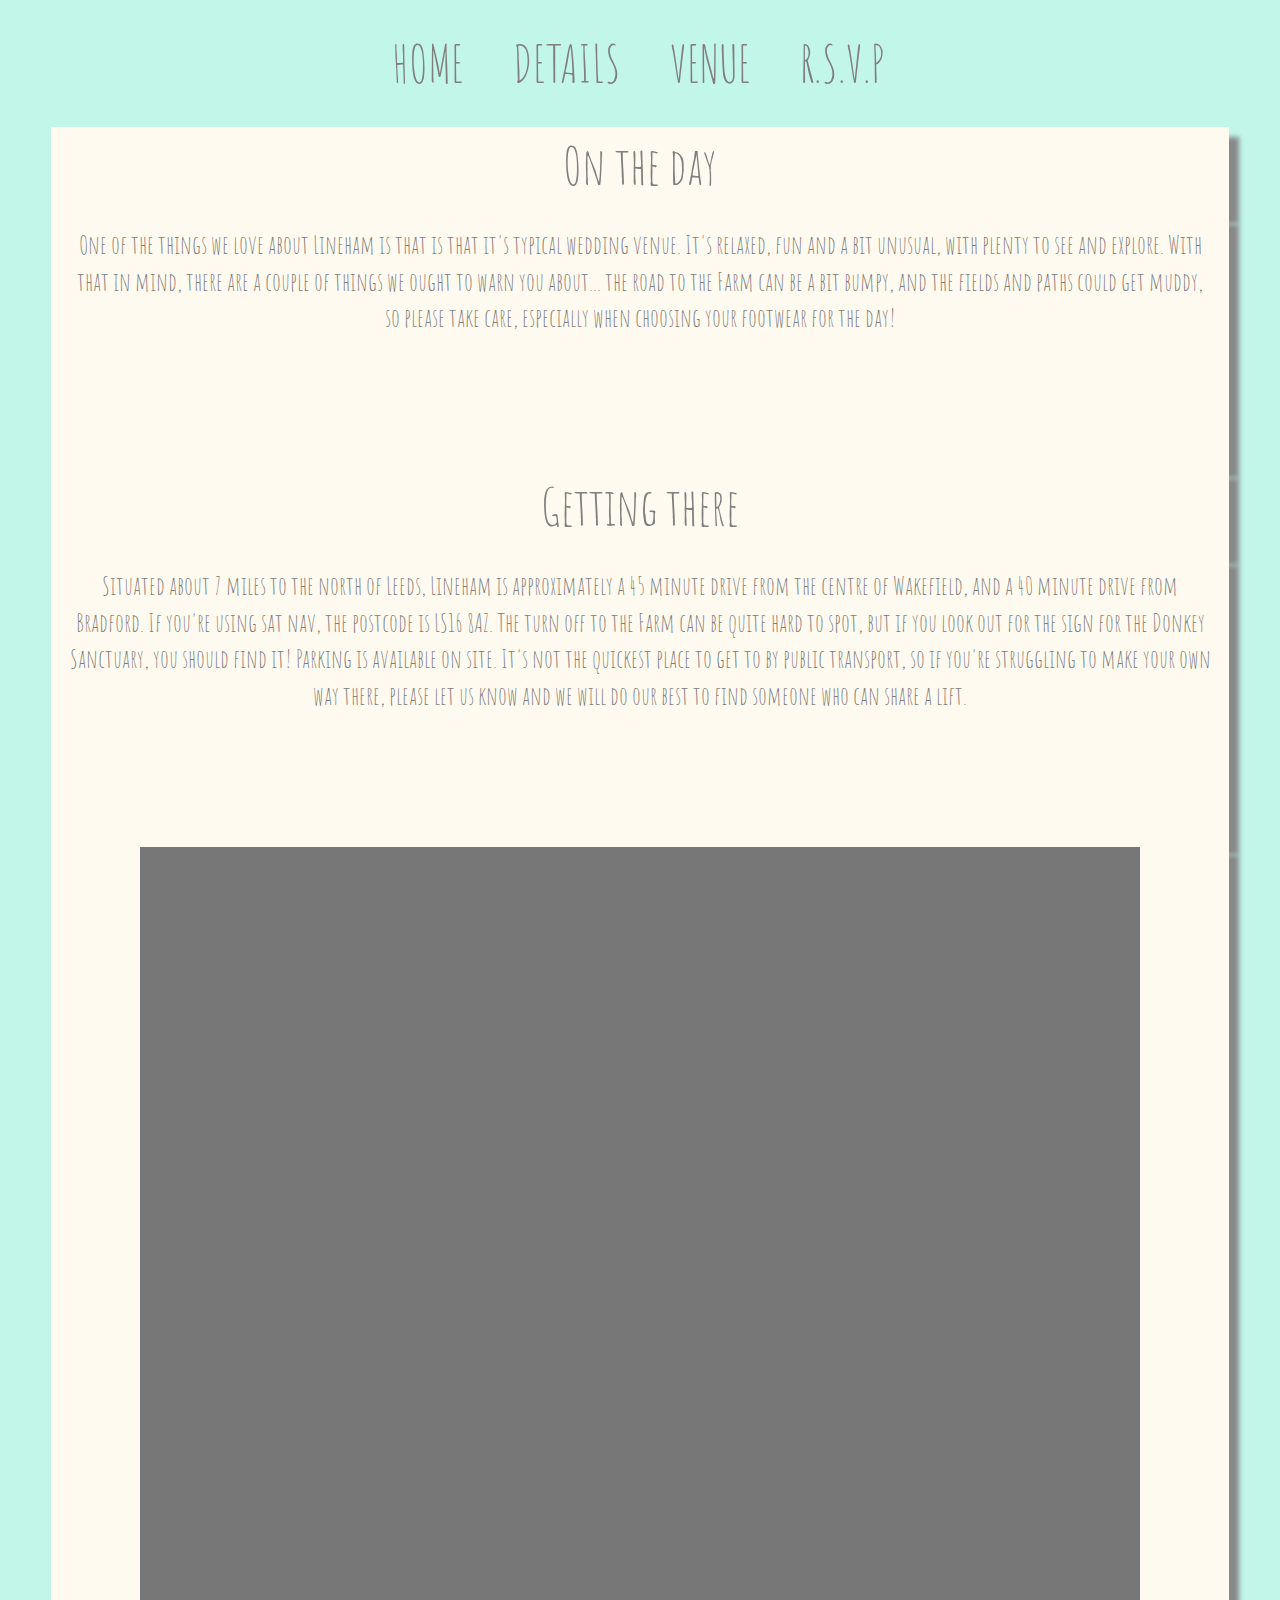
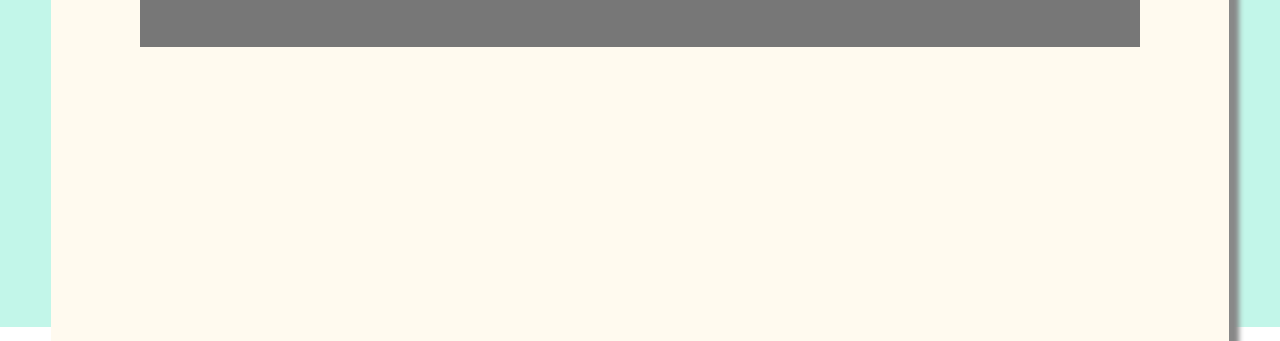
<file: details.html>
<DOCTYPE! html>		
<html>

<head>
		<link href="https://fonts.googleapis.com/css?family=Amatic+SC" rel="stylesheet">
		<link type="text/css" rel="stylesheet" href="details.css"/>
		<meta name="viewport" content="width=device-width, initial-scale=1">
		<link rel="stylesheet" href="http://maxcdn.bootstrapcdn.com/bootstrap/3.3.6/css/bootstrap.min.css">
  		<script src="https://ajax.googleapis.com/ajax/libs/jquery/1.12.0/jquery.min.js"></script>
  		<script src="http://maxcdn.bootstrapcdn.com/bootstrap/3.3.6/js/bootstrap.min.js"></script>
		<title>Emma & Jacob </title>
<div class="nav">
<ul class="nav nav-tabs">

  <li id="E" ><a href="index.html">HOME</a></li>
  <li id="E"><a href="details.html">DETAILS</a></li>
  <li id="E"><a href="venue.html">VENUE</a></li>
  <li id="E"><a href="rsvp.html">R.S.V.P</a></li>
</ul>
</div>
</div>
</head>	
<body>
		<div class="green">      
		<div class="poster">
		<div id="j" class="row">
		<div class="col-md-4">
        </div>
		<div class="col-md-4">
		<p>On the day</p>
		</div>
		<div class="col-md-4">
		</div>
</div>
        <div id="j" class="row">
        <div class="col-md-12">
        <p></p>
        <p>One of the things we love about Lineham is that is that it's typical wedding venue. It's relaxed, fun and a bit unusual, with plenty to see and explore. With that in mind, there are a couple of things we ought to warn you about... the road to the Farm can be a bit bumpy, and the fields and paths could get muddy, so please take care, especially when choosing your footwear for the day!</p>
        </div>
        </div>
        <div id="j" class="row">
        <div class="col-md-4">
        </div>
        <div class="col-md-4">
        <p>Getting there</p>
        </div>
        <div class="col-md-4">
        </div>
        </div>
        <div id="j" class="row">
        <div class="col-md-12">
        <p></p>
        <p>Situated about 7 miles to the north of Leeds, Lineham is approximately a 45 minute drive from the centre of Wakefield, and a 40 minute drive from Bradford. If you're using sat nav, the postcode is LS16 8AZ. The turn off to the Farm can be quite hard to spot, but if you look out for the sign for the Donkey Sanctuary, you should find it! Parking is available on site. It's not the quickest place to get to by public transport, so if you're struggling to make your own way there, please let us know and we will do our best to find someone who can share a lift.
</p>

</div>
</div>
        <div id="j" class="row">
        <div class="col-md-12">
        <iframe src="https://www.google.com/maps/embed?pb=!1m18!1m12!1m3!1d2725.454305157374!2d-1.576406384141304!3d53.8819144800947!2m3!1f0!2f0!3f0!3m2!1i1024!2i768!4f13.1!3m3!1m2!1s0x48795994c78f4fa1%3A0xf9670614e7aac848!2sLineham+Farm+Children&#39;s+Centre!5e1!3m2!1sen!2suk!4v1470139756056" width="1000" height="800" frameborder="0" style="border:0"  allowfullscreen></iframe>
        </div>
       
</div>
</div>
</body>
</html>
</file>
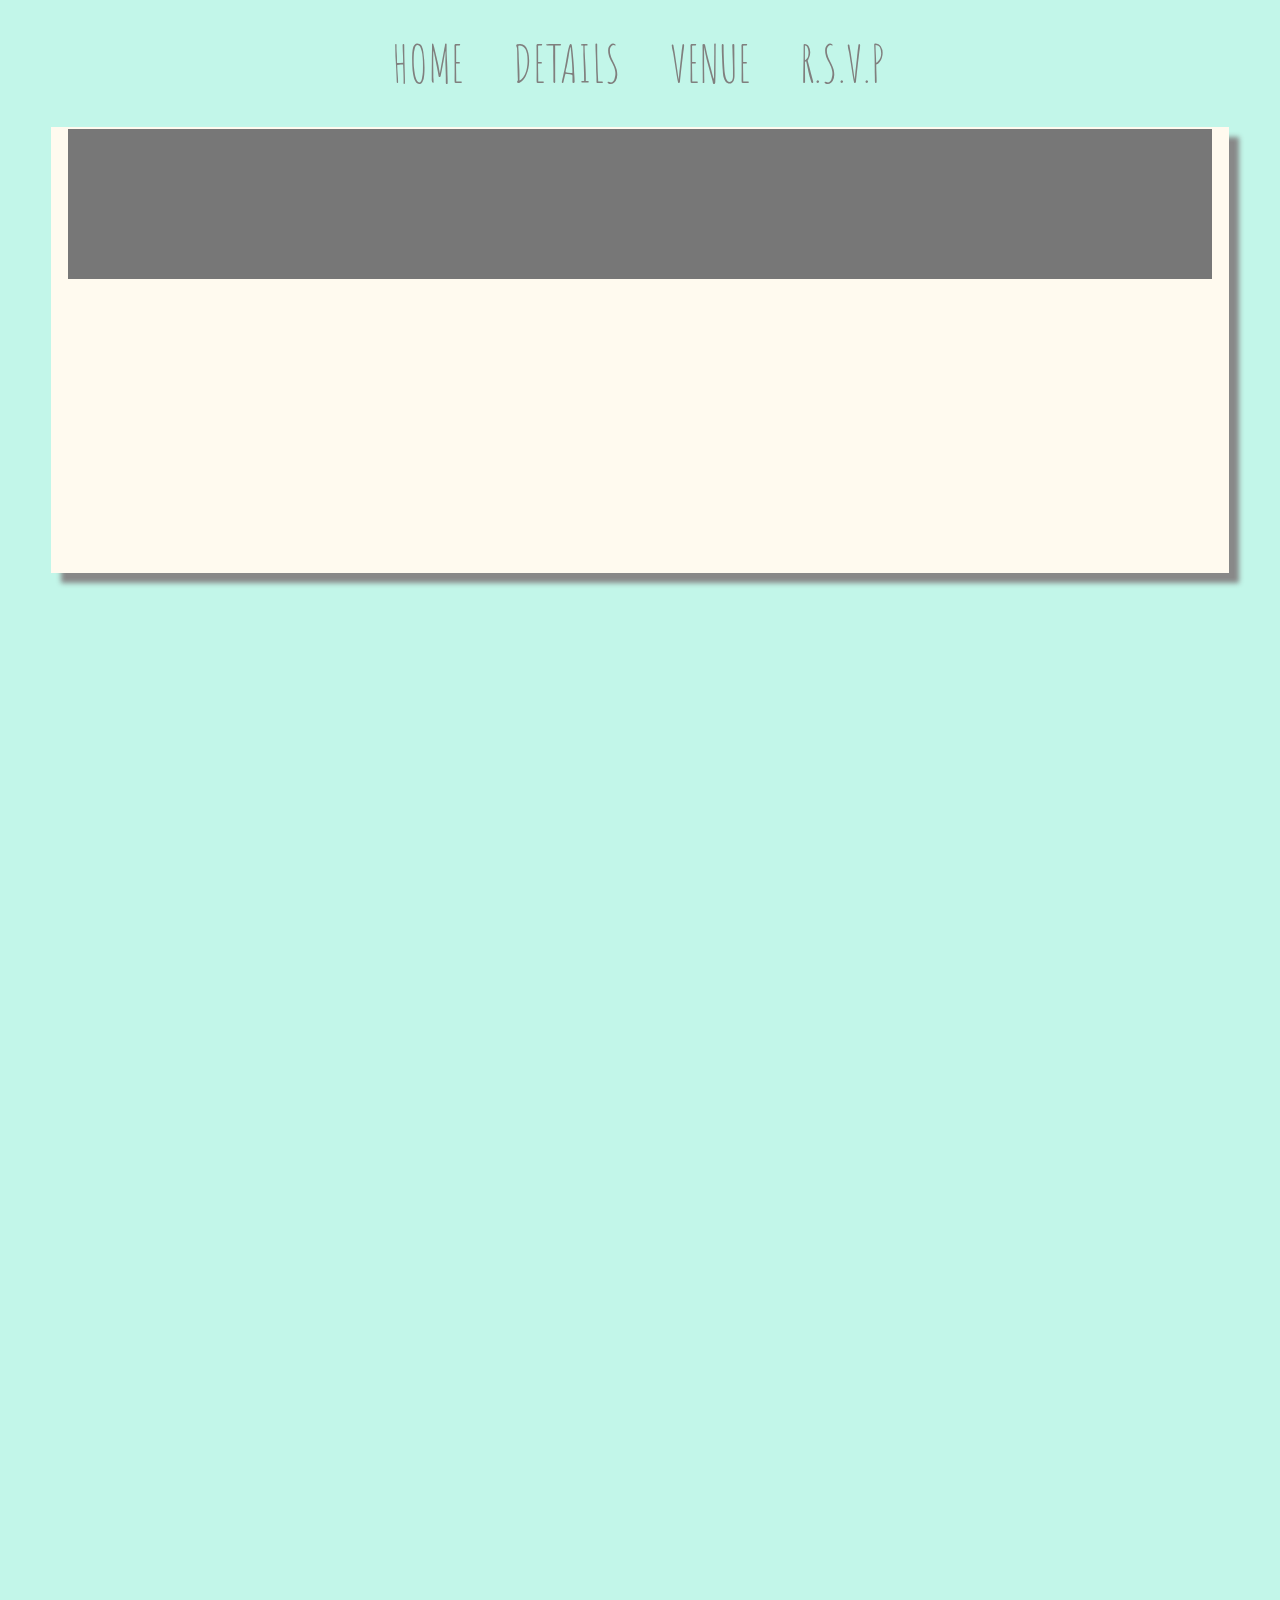
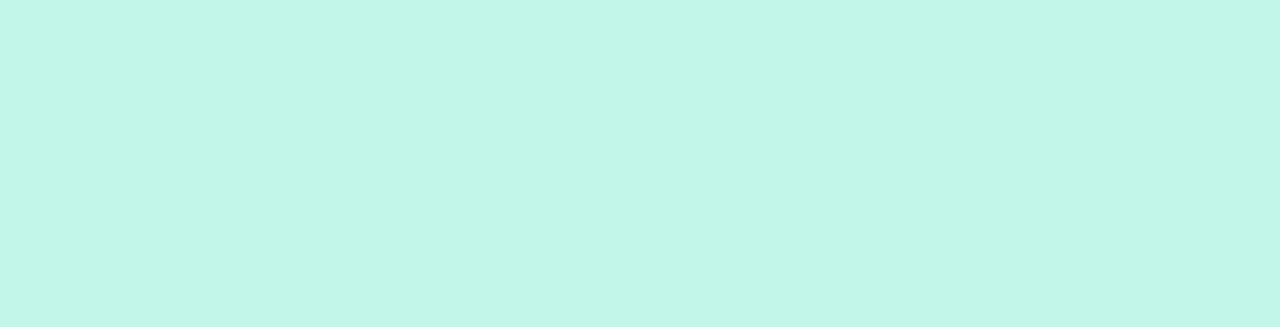
<file: rsvp.html>
<DOCTYPE! html>		
<html>

<head>
		<link href="https://fonts.googleapis.com/css?family=Amatic+SC" rel="stylesheet">
		<link type="text/css" rel="stylesheet" href="details.css"/>
		<meta name="viewport" content="width=device-width, initial-scale=1">
		<link rel="stylesheet" href="http://maxcdn.bootstrapcdn.com/bootstrap/3.3.6/css/bootstrap.min.css">
  		<script src="https://ajax.googleapis.com/ajax/libs/jquery/1.12.0/jquery.min.js"></script>
  		<script src="http://maxcdn.bootstrapcdn.com/bootstrap/3.3.6/js/bootstrap.min.js"></script>
		<title>Emma & Jacob </title>
<div class="nav">
<ul class="nav nav-tabs">

  <li id="E" ><a href="index.html">HOME</a></li>	
  <li id="E"><a href="details.html">DETAILS</a></li>
    <li id="E"><a href="venue.html">VENUE</a></li>
  <li id="E"><a href="rsvp.html">R.S.V.P</a></li>
</ul>
</div>
</div>
</head>	
<body>
		<div class="green">      
		<div class="poster">
		<div id="j" class="row">
		<div class="col-md-12">
		<iframe src="https://docs.google.com/forms/d/e/1FAIpQLSd_n0HIFvXF5absTKfucdgGE4yNTA43tSW6iLj_Ei1BfrurCw/viewform?embedded=true" width="100%" height="160%" frameborder="0" marginheight="0" style="float:center" marginwidth="0">Loading...</iframe>
		</div>
		</div>
</div>
</div>
</body>
</html>
</file>
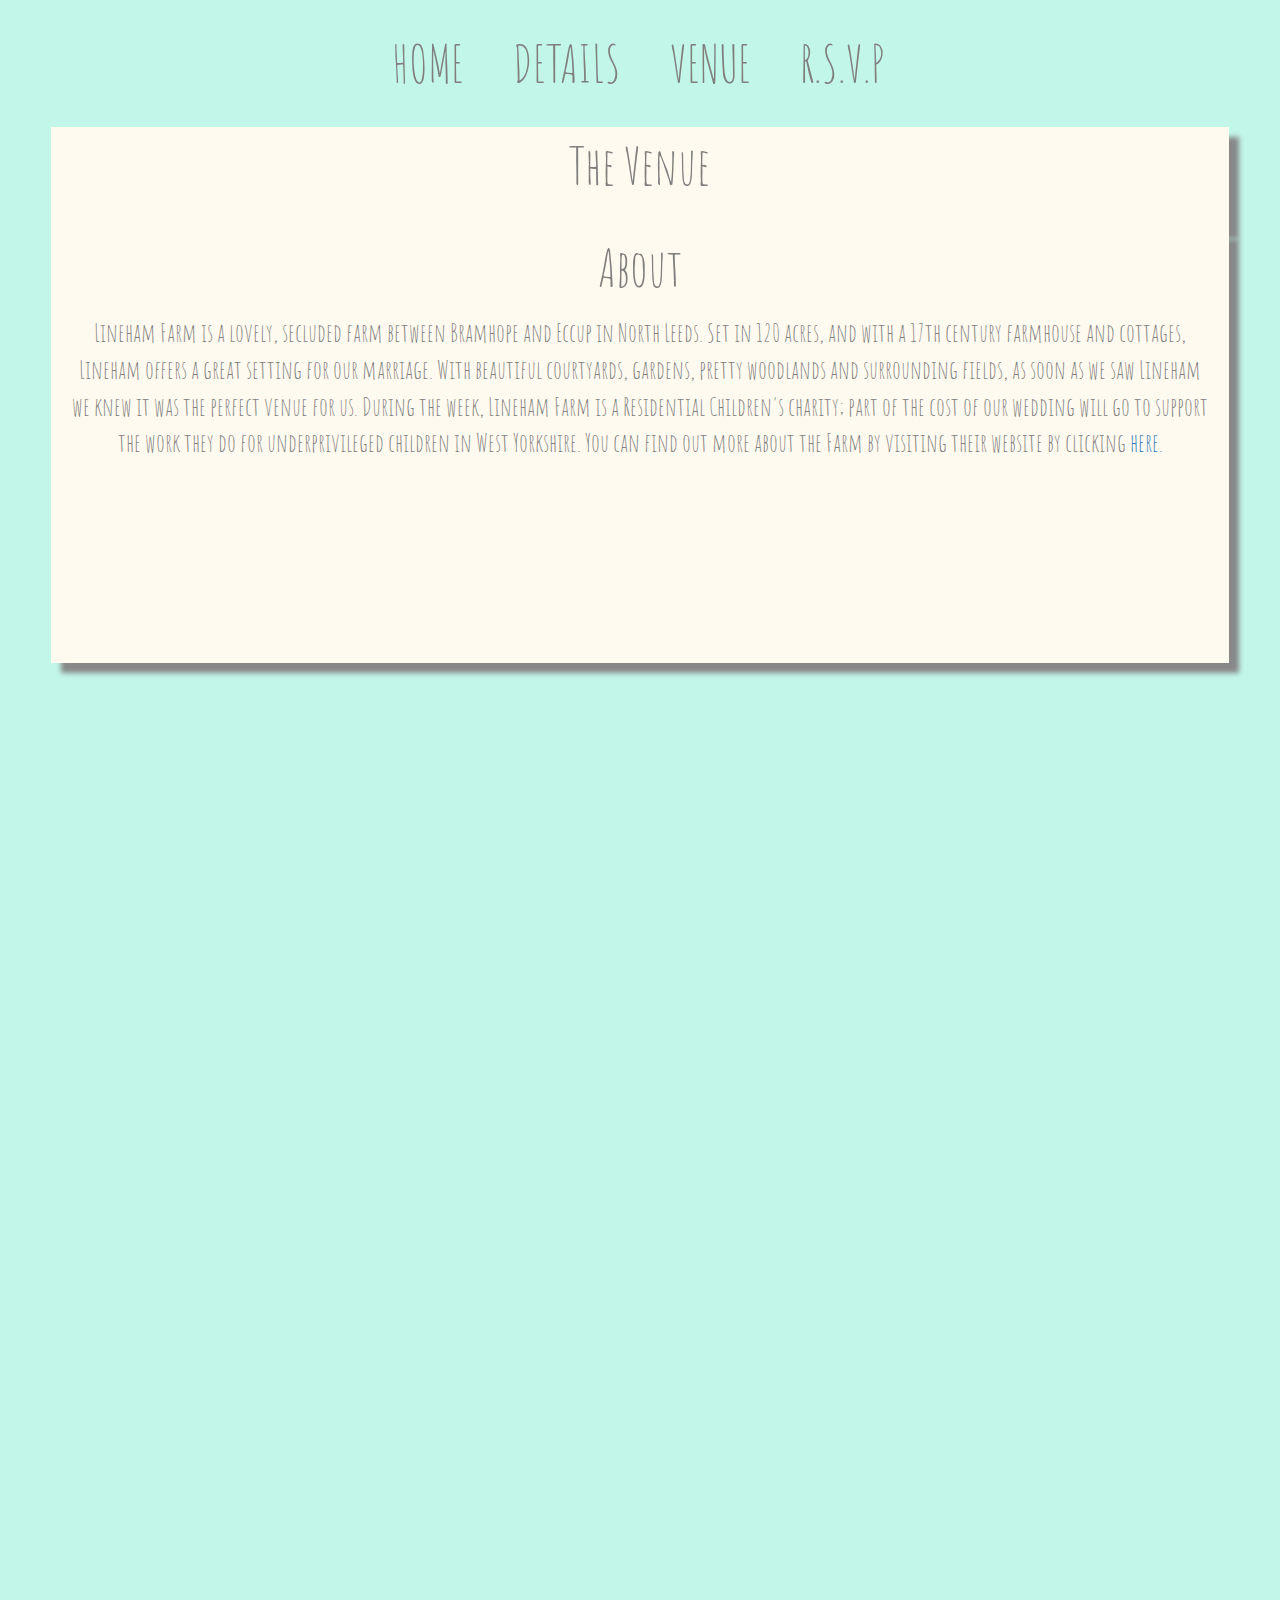
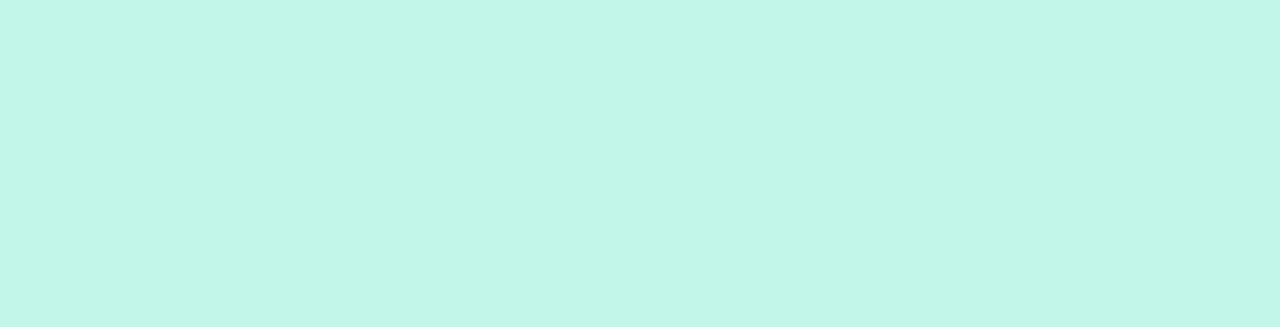
<file: venue.html>
<DOCTYPE! html>		
<html>

<head>
		<link href="https://fonts.googleapis.com/css?family=Amatic+SC" rel="stylesheet">
		<link type="text/css" rel="stylesheet" href="venue.css"/>
		<meta name="viewport" content="width=device-width, initial-scale=1">
		<link rel="stylesheet" href="http://maxcdn.bootstrapcdn.com/bootstrap/3.3.6/css/bootstrap.min.css">
  		<script src="https://ajax.googleapis.com/ajax/libs/jquery/1.12.0/jquery.min.js"></script>
  		<script src="http://maxcdn.bootstrapcdn.com/bootstrap/3.3.6/js/bootstrap.min.js"></script>
		<title>Emma & Jacob </title>
<div class="nav">
<ul class="nav nav-tabs">
  <li id="E" ><a href="index.html">HOME</a></li>
  <li id="E"><a href="details.html">DETAILS</a></li> 
  <li id="E"><a href="venue.html">VENUE</a></li>
  <li id="E"><a href="rsvp.html">R.S.V.P</a></li>
</ul>
</div>
</div>
</head>	
<body>
<div class="green">      
		<div class="poster">
		<div id="j" class="row">
		<div class="col-md-4">
		</div>
		<div class="col-md-4">
	     <p>The Venue</p>
	     </div>
		<div class="col-md-4">
		</div>
		</div>
		<div id="j" class="row">
		<div class="col-md-12">
		<p>About</p>
		<p>Lineham Farm is a lovely, secluded farm between Bramhope and Eccup in North Leeds.   Set in 120 acres, and with a 17th century farmhouse and cottages, Lineham offers a great setting for our marriage. With beautiful courtyards, gardens, pretty woodlands and surrounding fields, as soon as we saw Lineham we knew it was the perfect venue for us. 
		During the week, Lineham Farm is a Residential Children's charity; part of the cost of our wedding will go to support the work they do for underprivileged children in West Yorkshire. You can find out more about the Farm by visiting their website by clicking <a href="http://www.linehamfarm.co.uk">here.</a>
</p>
		</div>
		<div  class="row">
	
		<div class="col-md-12">
		<iframe width="80%" height="80%" src="https://www.youtube.com/embed/YfsHU88nPX8?rel=0&amp;showinfo=0" frameborder="0" allowfullscreen></iframe>
		

		</div>


</div>
</body>
</html>
</file>
<file: details.css>
body {
	 background-color:#FDE9E2;
	 width:100%;
	 height:100%;
	 }

.nav-tabs {
	
	width:auto;
	border-color:transparent;
	display:inline-block;
}
	
.nav {


		text-align: center;
		
		padding-left:950px;
		width:100%;
	    padding:10px;
		background-color: #C2F6E9;
		padding:8px;
        z-index: 8;
	}

#E { /*Nav font*/
	font-size:4vw;
	
}

	.nav li {
			padding-left:15px;
			color:#807F7E;
			text-decoration: none;
			z-index: 8;
	}

.nav a {
color:#807F7E;
font-family: Amatic SC;
z-index: 8;
position:relative;
}

.nav a:active {
	top:2px;
}

	
	.nav ul {

		background-color: transparent;
		border-color:transparent;
		width:auto;
		z-index: 8;
	}


	#j { /*Poster*/
		background-color:#FFFAEF	;
		height:200%;
		width:230%	;
			
			border-style: solid ;
			border-width: 2px;
    box-shadow: 10px 10px 5px #888888;

			border-color: #FFFAEF;
		margin-left:-45%;
	 	
	 	
	}

	.poster {
		width:40%;	
		margin-left:22%;
		background-color:#faebd7;
		z-index:10;
		position: absolute;
	}

	.col-md-12 {
		text-align:center;
font-family:Amatic SC;
font-size:2vw;
color:#807F7E;
border:0px;
padding-bottom:120px;
	}

.green {
	background-color:#C2F6E9;
	height:200%;
	z-index:-8;
}


.rings {
	height:20%;
	width:20%;
}

p:first-child { 
	text-align:center;
font-family:Amatic SC;
font-size:4vw;
color:#807F7E;
}

.col-md-3 {
		text-align:center;
font-family:Amatic SC;
font-size:2vw;
color:#807F7E;
}

 iframe {
   margin-bottom:15%;
   margin-right:1px
   width:100%;
   height:80%%;
    background-color: #777;
}
</file>
<file: venue.css>
svg{
	font-family: Amatic SC;
}


#h {
margin-left:-30%;
font-size:4.5em;
}

.title {
	
padding:10px;
	
	background-color: #C2F6E9;
	width:100%;
	height:10px;
}

body {
	 background-color:#FDE9E2;
	 width:100%;
	 height:100%;
	 }

.nav-tabs {
	
	width:auto;
	border-color:transparent;
	display:inline-block;
}
	




	body {
  margin: 0;
  background: #000; 
  
}



p:first-child { 
	text-align:center;
font-family:Amatic SC;
font-size:4vw;
color:#807F7E;
}

.col-md-12 {
	text-align:center;
	font-family:amatic SC;
	font-size:2vw;
	color:#807F7E;
}


.nav {


		text-align: center;
		
		padding-left:950px;
		width:100%;
	    padding:10px;
		background-color: #C2F6E9;
		padding:8px;
       
	}

#E { /*Nav font*/
	font-size:4vw;
	
}

	.nav li {
			padding-left:15px;
			color:#807F7E;
			text-decoration: none;
		
	}

.nav a {
color:#807F7E;
font-family: Amatic SC;
z-index: 8;
position:relative;
}

.nav a:active {
	top:2px;
}
	
	
	.nav ul {
	
		background-color: transparent;
		border-color:transparent;
		width:auto;
	
	}


	#j { /*Poster*/
		background-color:#FFFAEF	;
		height:200%;
		width:230%	;
			
			border-style: solid ;
			border-width: 2px;
    box-shadow: 10px 10px 5px #888888;

			border-color: #FFFAEF;
		margin-left:-45%;
	 	
	 	
	}

	.poster {
		width:40%;	
		margin-left:22%;
		background-color:#faebd7;
		
		position: absolute;
	}

.green {
	background-color:#C2F6E9;
	height:200%;
	
}

	
img.line {
    width: 92%;
    height: auto;
    margin-left: 4%;
    margin-top: 35px;
    box-shadow: 10px 10px 10px 10px #444444;
   
    margin-bottom:75;
    position: relative;
}

.enj {
    position: relative;
    margin-left: 28%;
    margin-top: 18px;
    padding: 10px;
 
    width: 40%;
    height: auto;
}	


.rings {
	height:20%;
	width:20%;
}




.stars {
	

	position:absolute;
	width:100%;
	height:1450%;
	margin-top:-1500px;
	background:transparent;
	}

.col-md-4 {
	text-align:center;
	padding-bottom:15px;
}

iframe {
	padding:20px;
}
</file>
